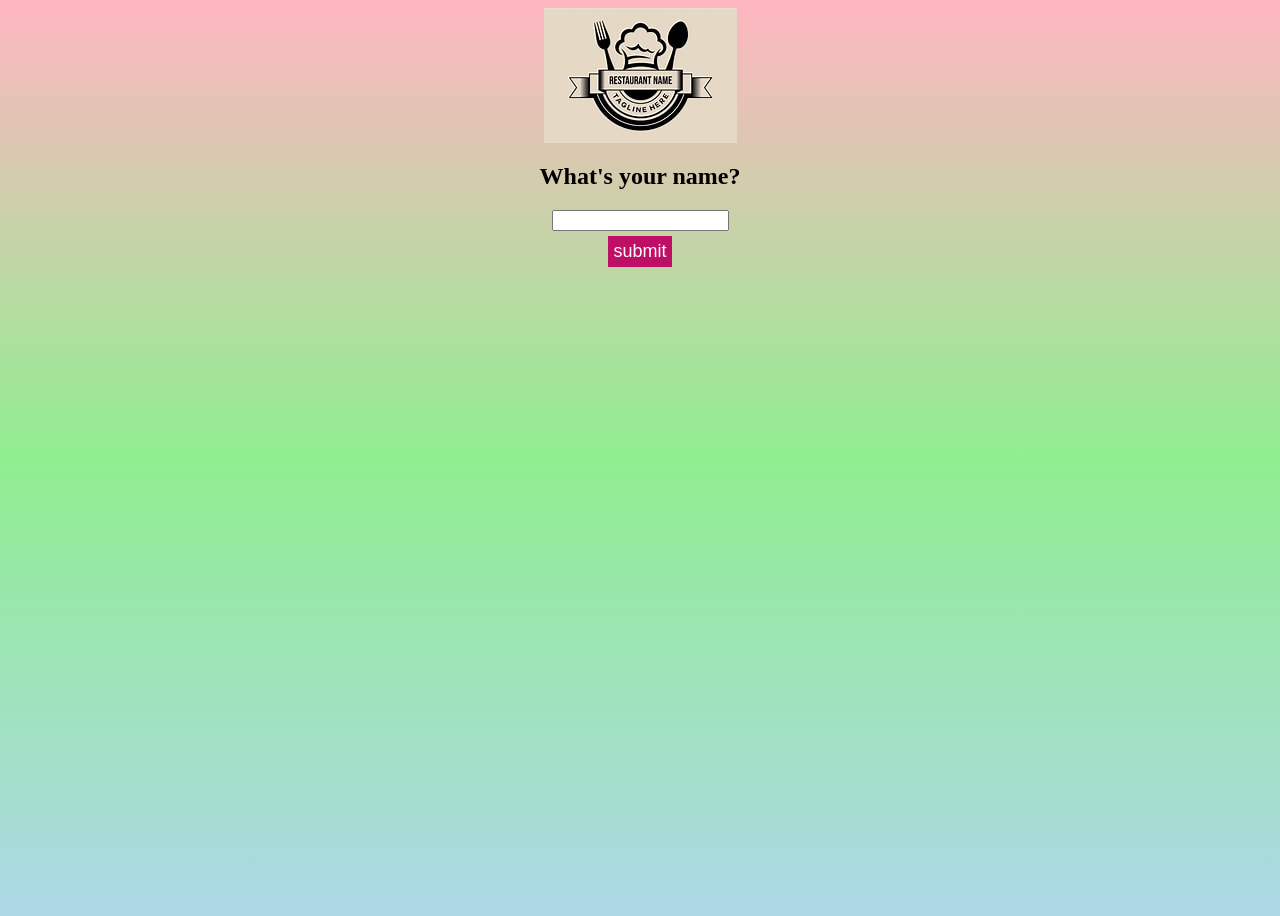
<file: index.html>
<html>
    <head>
        <title>
             Hello friends
             </title>
             <link rel="stylesheet" href="kuromi.css">
    </head>
    <body>
        <img src="resturant.jpg">
        <form>
            <label><h2>
                What's your name?
            </h2></label>
            <input type="text" id="Mickey mouse">
            <br>
         <button id="order"><a href="hhhh.html">submit</a></button>

                 
        </form>  
        <script src="domtom salmen.js">

        </script>
    </body>
</html>
</file>
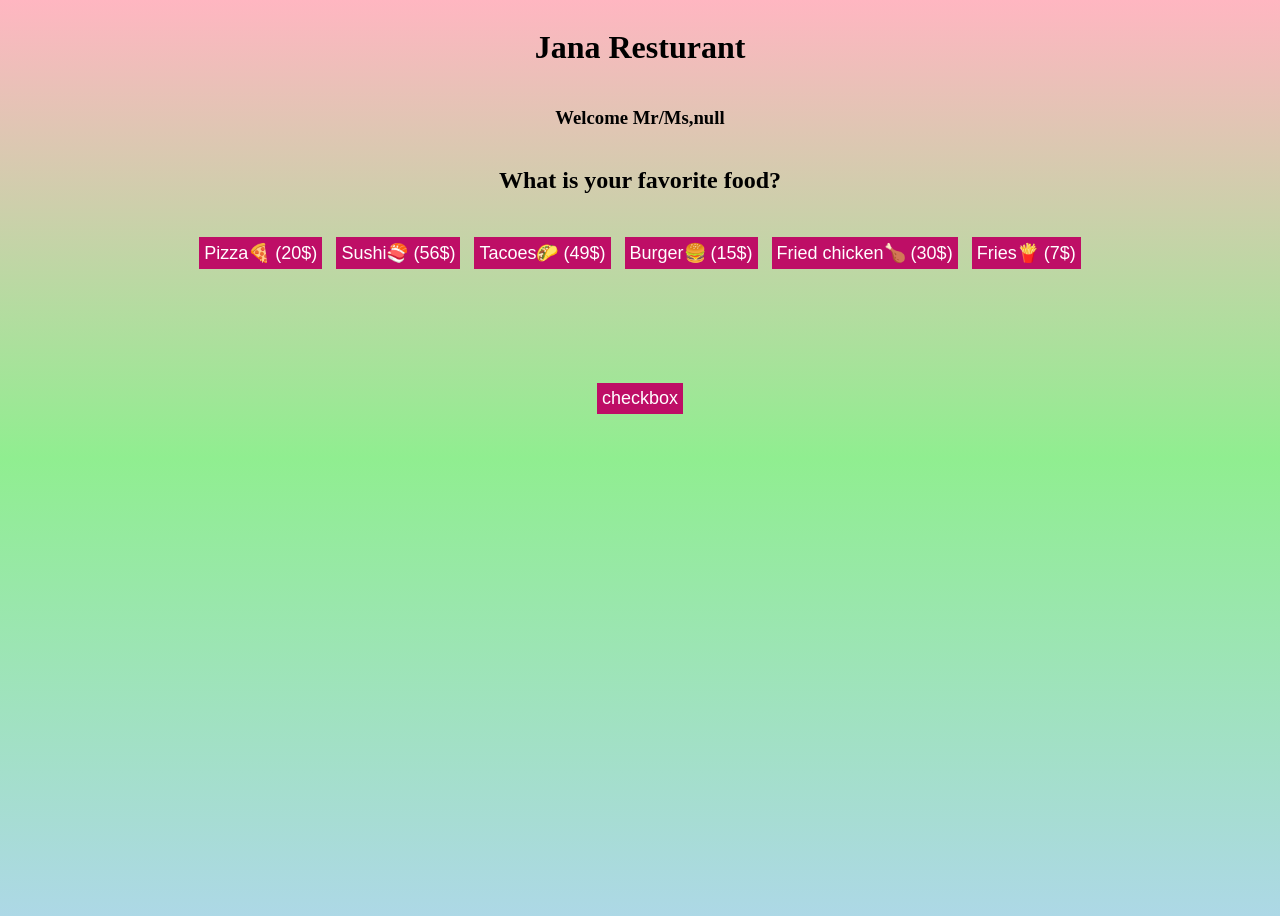
<file: hhhh.html>
<html>
    <head>
        <title>
             Hello friends
             </title>
             <link rel="stylesheet" href="kuromi.css">
    </head>
    <body>
        <h1>Jana Resturant</h1>


        <h3 id="ccc"></h3>
        <form>
            <label><h2>
                What is your favorite food?
            </h2></label>
            <br>
            <button id="pi" type="button">Pizza🍕 (20$)</button>
            <button id="su" type="button">Sushi🍣 (56$)</button>
            <button id="ta" type="button">Tacoes🌮 (49$)</button>
            <button id="bu" type="button">Burger🍔 (15$)</button>
            <button id="fc" type="button">Fried chicken🍗 (30$)</button>
            <button id="fr" type="button">Fries🍟 (7$)</button>
            
            <h3 id="vvvv"></h3>

                 
        </form>  
     <ul id="orderlist"></ul>
     <h3 id="for"></h3>
     <button id="kitty" type="button">
      checkbox
     </button>


        <script src="mimmy.js">

        </script>
    </body>
</html>
</file>
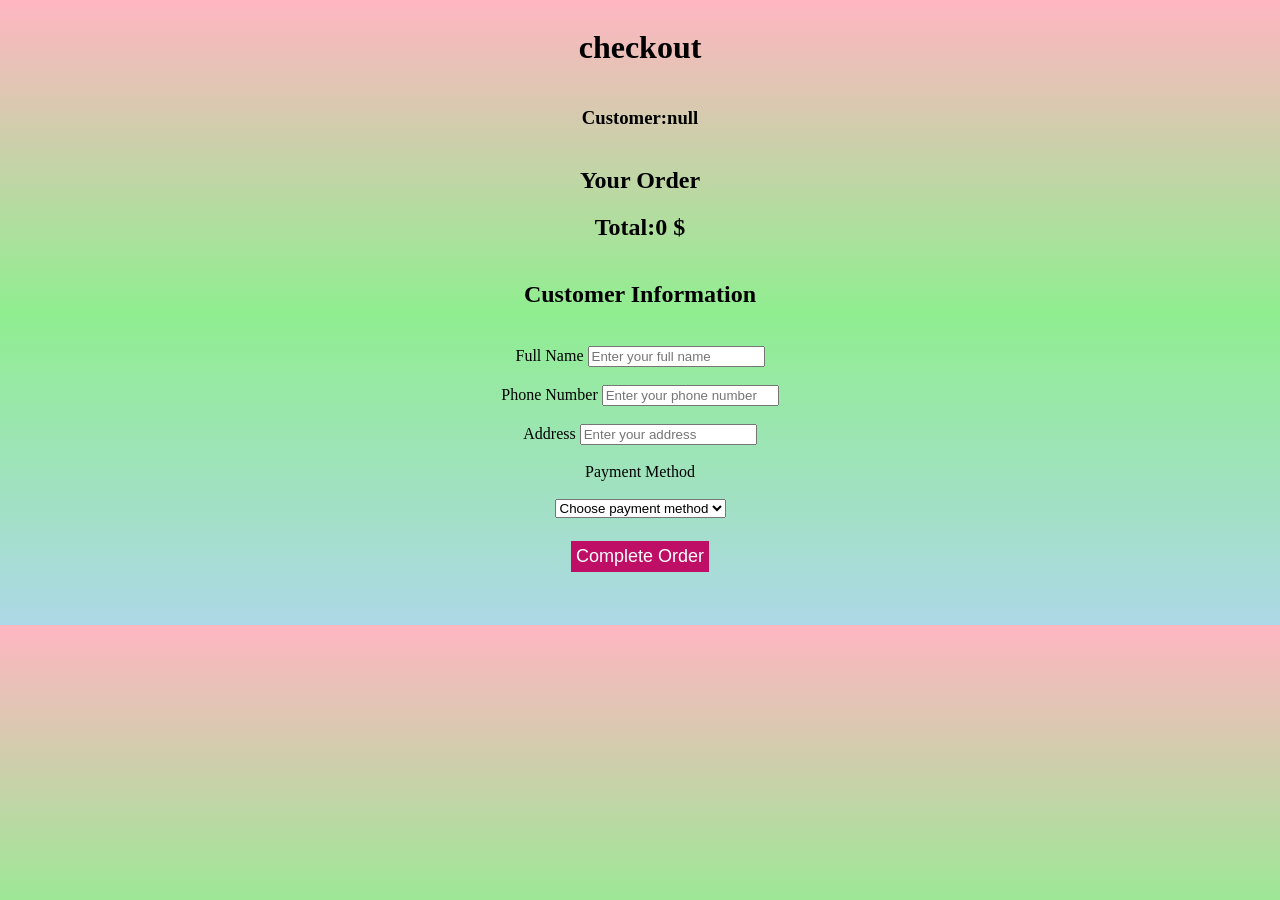
<file: katkoot.html>
<!DOCTYPE html>
<html lang="en">

<head>
    <meta charset="UTF-8">

    <title>Jana Resturant</title>
    <link rel="stylesheet" href="kuromi.css">
</head>

<body>

    <h1> checkout</h1>
    <h3 id="customerName"></h3>

    <div class="checkout-box">
        <h2>Your Order</h2>
        <ul id="checkoutList"></ul>
        <h2 id="checkoutTotal"></h2>
    </div>

    <form id="checkoutForm">

        <h2>Customer Information</h2>

        <br>

        <label>
            Full Name
        </label>
        <input
        type="text"
        id="fullName"
        placeholder="Enter your full name"
        required
        >
        <br>
        <br>
         <label>
            Phone Number
        </label>
        <input
        type="tell"
        id="Phone"
        placeholder="Enter your phone number"
        required
        >
         <br>
        <br>
         <label>
            Address
        </label>
        <input
        type="text"
        id="address"
        placeholder="Enter your address"
        required
        >
         <br>
        <br>
         <label>
           Payment Method 
        </label>
        <br>
        <br>

        <select id="payment" required>
            <option value="">
                Choose payment method
            </option>
            <option value="Cash">
                Cash
            </option>
            <option value="Credit Card">
                Credit Card
            </option>
            <option value="Vodafone Cash">
                Vodafone Cash
            </option>

    </select>

    <br>
    <br>

    <button type="submit">
        Complete Order
    </button>


      
    </form>

    <h2 id="success"></h2>

    

<script src="batoot.js"></script>




</body>












</html>
</file>
<file: kuromi.css>
body{
   min-height: 100%;
 background: linear-gradient(lightpink,lightgreen,lightblue);
 display: flex;
 flex-direction: column;
 align-items: center;
 text-align: center;
}
button{
 color: white;
 font-size: large;
 margin: 5px;
 padding: 5px;
 border: none;
 border-radius: 10px, rgb(199, 37, 64);
 text-decoration: none;
 background-color: rgb(190, 14, 102);
 text-align: center;
}
 a{
text-decoration: none;
color: white;
}
</file>
